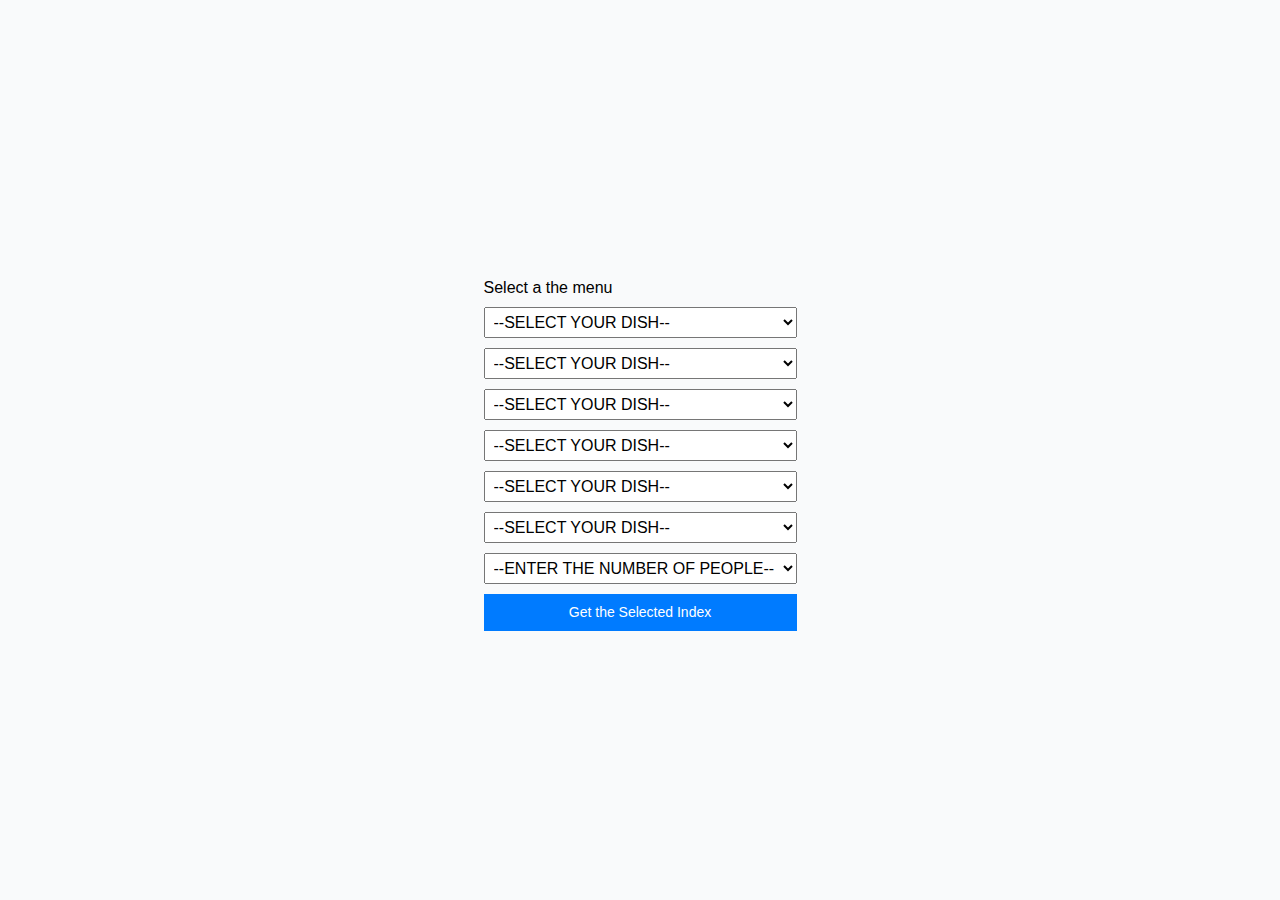
<file: suhasg/index.html>
<!DOCTYPE html>
<html>
<head>
    <title>Menu Selector</title>
    <link href="css/selectbox.css" rel="stylesheet">
</head>
<body>
    <form>
        <label for="menu">Select a the menu</label>
        <select id="menu">
            <option>--SELECT YOUR DISH--</option>
            <option value="1">Uppitu</option>
            <option value="2">Kesribath</option>
            <option value="3">Pulav</option>
            <option value="4">Chitrana</option>
            <option value="5">Dosa</option>
            <option value="6">Bath</option>
        </select>
        <select id="menu1">
            <option>--SELECT YOUR DISH--</option>
            <option value="1">Uppitu</option>
            <option value="2">Kesribath</option>
            <option value="3">Pulav</option>
            <option value="4">Chitrana</option>
            <option value="5">Dosa</option>
            <option value="6">Bath</option>
        </select>
        <select id="menu2">
            <option>--SELECT YOUR DISH--</option>
            <option value="1">Uppitu</option>
            <option value="2">Kesribath</option>
            <option value="3">Pulav</option>
            <option value="4">Chitrana</option>
            <option value="5">Dosa</option>
            <option value="6">Bath</option>
        </select>
        <select id="menu3">
            <option>--SELECT YOUR DISH--</option>
            <option value="1">Uppitu</option>
            <option value="2">Kesribath</option>
            <option value="3">Pulav</option>
            <option value="4">Chitrana</option>
            <option value="5">Dosa</option>
            <option value="6">Bath</option>
        </select>
        <select id="menu4">
            <option>--SELECT YOUR DISH--</option>
            <option value="1">Uppitu</option>
            <option value="2">Kesribath</option>
            <option value="3">Pulav</option>
            <option value="4">Chitrana</option>
            <option value="5">Dosa</option>
            <option value="6">Bath</option>
        </select>
        <select id="menu5">
            <option>--SELECT YOUR DISH--</option>
            <option value="1">Uppitu</option>
            <option value="2">Kesribath</option>
            <option value="3">Pulav</option>
            <option value="4">Chitrana</option>
            <option value="5">Dosa</option>
            <option value="6">Bath</option>
        </select>
        <select id="menu6">
            <option>--ENTER THE NUMBER OF PEOPLE--</option>
            <option value="1">1</option>
            <option value="2">2</option>
            <option value="3">3</option>
            <option value="4">4</option>
            <option value="5">5</option>
            <option value="6">6</option>
            <option value="7">7</option>
            <option value="8">8</option>
            <option value="9">9</option>
            <option value="10">10</option>
            <option value="11">11</option>
            <option value="12">12</option>
        </select>
        <button id="btn">Get the Selected Index</button>
    </form>
    <script>
        const btn = document.querySelector('#btn');
        const sb = document.querySelector('#menu')
        const sb1 = document.querySelector('#menu1')
        const sb2 = document.querySelector('#menu2')
        const sb3 = document.querySelector('#menu3')
        const sb4 = document.querySelector('#menu4')
        const sb5 = document.querySelector('#menu5')
        const sb6 = document.querySelector('#menu6')
        btn.onclick = (event) => {
            event.preventDefault();
            // show the selected index
            
            if(sb6.selectedIndex == 0 && sb.selectedIndex == 0 && sb1.selectedIndex == 0 && sb2.selectedIndex == 0 && sb3.selectedIndex == 0 && sb4.selectedIndex == 0 && sb5.selectedIndex == 0){
                alert("Invaild Input");
            }
                alert(sb6.selectedIndex*10+"kgs rice");

        };
    </script>
</body>
</html>
</file>
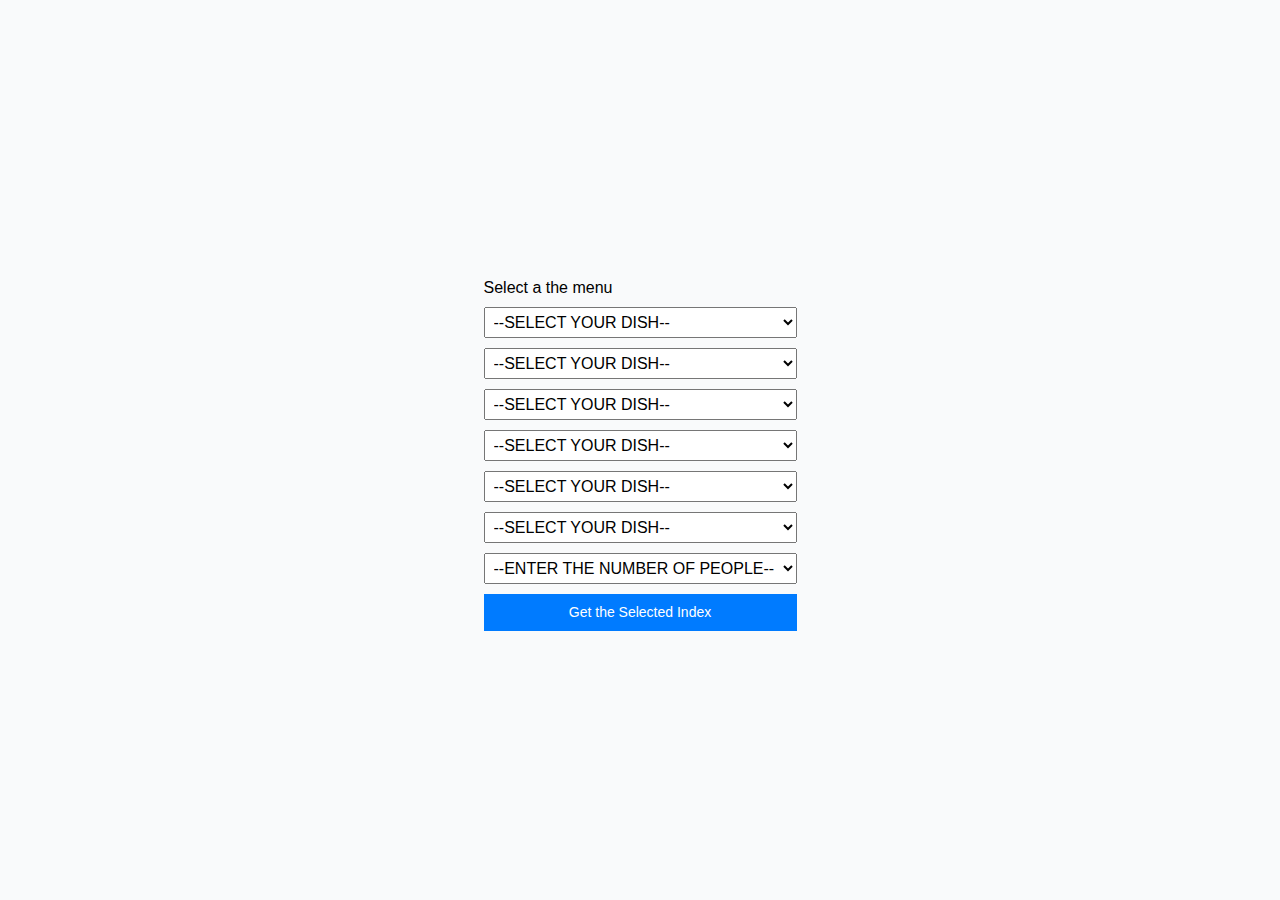
<file: suhasg/test.html>
<!DOCTYPE html>
<html>
<head>
    <title>Menu Selector</title>
    <link href="css/selectbox.css" rel="stylesheet">
</head>
<body>
    <form>
        <label for="menu">Select a the menu</label>
        <select id="menu">
            <option>--SELECT YOUR DISH--</option>
            <option value="1">Uppitu</option>
            <option value="2">Kesribath</option>
            <option value="3">Pulav</option>
            <option value="4">Chitrana</option>
            <option value="5">Dosa</option>
            <option value="6">Bath</option>
        </select>
        <select id="menu1">
            <option>--SELECT YOUR DISH--</option>
            <option value="1">Uppitu</option>
            <option value="2">Kesribath</option>
            <option value="3">Pulav</option>
            <option value="4">Chitrana</option>
            <option value="5">Dosa</option>
            <option value="6">Bath</option>
        </select>
        <select id="menu2">
            <option>--SELECT YOUR DISH--</option>
            <option value="1">Uppitu</option>
            <option value="2">Kesribath</option>
            <option value="3">Pulav</option>
            <option value="4">Chitrana</option>
            <option value="5">Dosa</option>
            <option value="6">Bath</option>
        </select>
        <select id="menu3">
            <option>--SELECT YOUR DISH--</option>
            <option value="1">Uppitu</option>
            <option value="2">Kesribath</option>
            <option value="3">Pulav</option>
            <option value="4">Chitrana</option>
            <option value="5">Dosa</option>
            <option value="6">Bath</option>
        </select>
        <select id="menu4">
            <option>--SELECT YOUR DISH--</option>
            <option value="1">Uppitu</option>
            <option value="2">Kesribath</option>
            <option value="3">Pulav</option>
            <option value="4">Chitrana</option>
            <option value="5">Dosa</option>
            <option value="6">Bath</option>
        </select>
        <select id="menu5">
            <option>--SELECT YOUR DISH--</option>
            <option value="1">Uppitu</option>
            <option value="2">Kesribath</option>
            <option value="3">Pulav</option>
            <option value="4">Chitrana</option>
            <option value="5">Dosa</option>
            <option value="6">Bath</option>
        </select>
        <select id="menu6">
            <option>--ENTER THE NUMBER OF PEOPLE--</option>
            <option value="1">1</option>
            <option value="2">2</option>
            <option value="3">3</option>
            <option value="4">4</option>
            <option value="5">5</option>
            <option value="6">6</option>
            <option value="7">7</option>
            <option value="8">8</option>
            <option value="9">9</option>
            <option value="10">10</option>
            <option value="11">11</option>
            <option value="12">12</option>
        </select>
        <button id="btn">Get the Selected Index</button>
    </form>
    <script>
        const btn = document.querySelector('#btn');
        const sb = document.querySelector('#menu')
        const sb1 = document.querySelector('#menu1')
        const sb2 = document.querySelector('#menu2')
        const sb3 = document.querySelector('#menu3')
        const sb4 = document.querySelector('#menu4')
        const sb5 = document.querySelector('#menu5')
        const sb6 = document.querySelector('#menu6')
        btn.onclick = (event) => {
            event.preventDefault();
            // show the selected index
            alert(sb6.selectedIndex);
        };
    </script>
</body>
</html>
</file>
<file: suhasg/css/selectbox.css>
/* reference: https://www.sanwebe.com/2014/08/css-html-forms-designs*/
body {
    font-family: 'Open Sans', sans-serif;
    background-color: #f9fafb;
    display: flex;
    align-items: center;
    justify-content: center;
    min-height: 100vh;
    margin: 0;
}

#container {
    background-color: #fff;
    border-radius: 5px;
    box-shadow: 0 2px 10px rgba(0, 0, 0, 0.3);
    width: 400px;
}

form {
    max-width: 400px;
    margin: 10px auto;
    padding: 16px;
}

label,
select {
    display: block;
    margin: 10px 0;
}

select {
    width: 100%;
    font-size: 1em;
    padding: 5px;
}

button {
    box-sizing: border-box;
    width: 100%;
    padding: 3%;
    background: #007bff;
    border-bottom: 2px solid #007bff;
    border-top-style: none;
    border-right-style: none;
    border-left-style: none;
    color: #fff;
    font-size: 14px;
}

button:hover {
    background: #0069d9;
    cursor: pointer;
}


form input[type="text"] {
    outline: none;
    box-sizing: border-box;
    width: 100%;
    background: #fff;
    margin-bottom: 2%;
    border: 1px solid #ccc;
    padding: 3%;
    color: #555;
    font-size: 1em;
}

form input[type="text"]:focus {
    box-shadow: 0 0 5px #f0db4f;
    padding: 3%;
    border: 1px solid #f0db4f;
}
</file>
